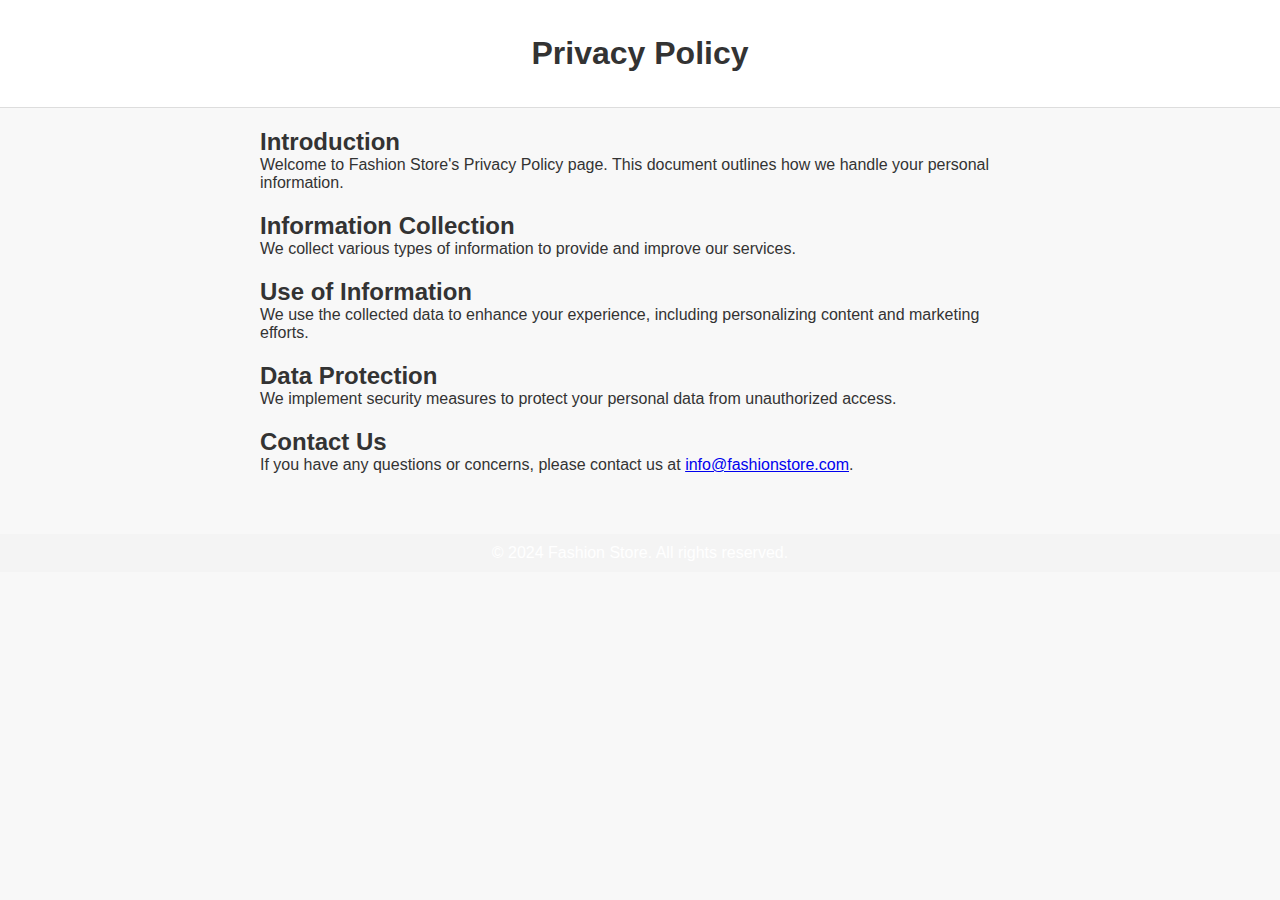
<file: privacy-policy.html>
<!DOCTYPE html>
<html lang="en">
<head>
    <meta charset="UTF-8">
    <meta name="viewport" content="width=device-width, initial-scale=1.0">
    <title>Privacy Policy</title>
    <link rel="stylesheet" href="styles.css">
</head>
<body>

<header>
    <h1>Privacy Policy</h1>
</header>

<main>
    <section>
        <h2>Introduction</h2>
        <p>Welcome to Fashion Store's Privacy Policy page. This document outlines how we handle your personal information.</p>
    </section>
    
    <section>
        <h2>Information Collection</h2>
        <p>We collect various types of information to provide and improve our services.</p>
    </section>

    <section>
        <h2>Use of Information</h2>
        <p>We use the collected data to enhance your experience, including personalizing content and marketing efforts.</p>
    </section>

    <section>
        <h2>Data Protection</h2>
        <p>We implement security measures to protect your personal data from unauthorized access.</p>
    </section>

    <section>
        <h2>Contact Us</h2>
        <p>If you have any questions or concerns, please contact us at <a href="mailto:info@fashionstore.com">info@fashionstore.com</a>.</p>
    </section>
</main>

<footer>
    <p>&copy; 2024 Fashion Store. All rights reserved.</p>
</footer>

</body>
</html>
</file>
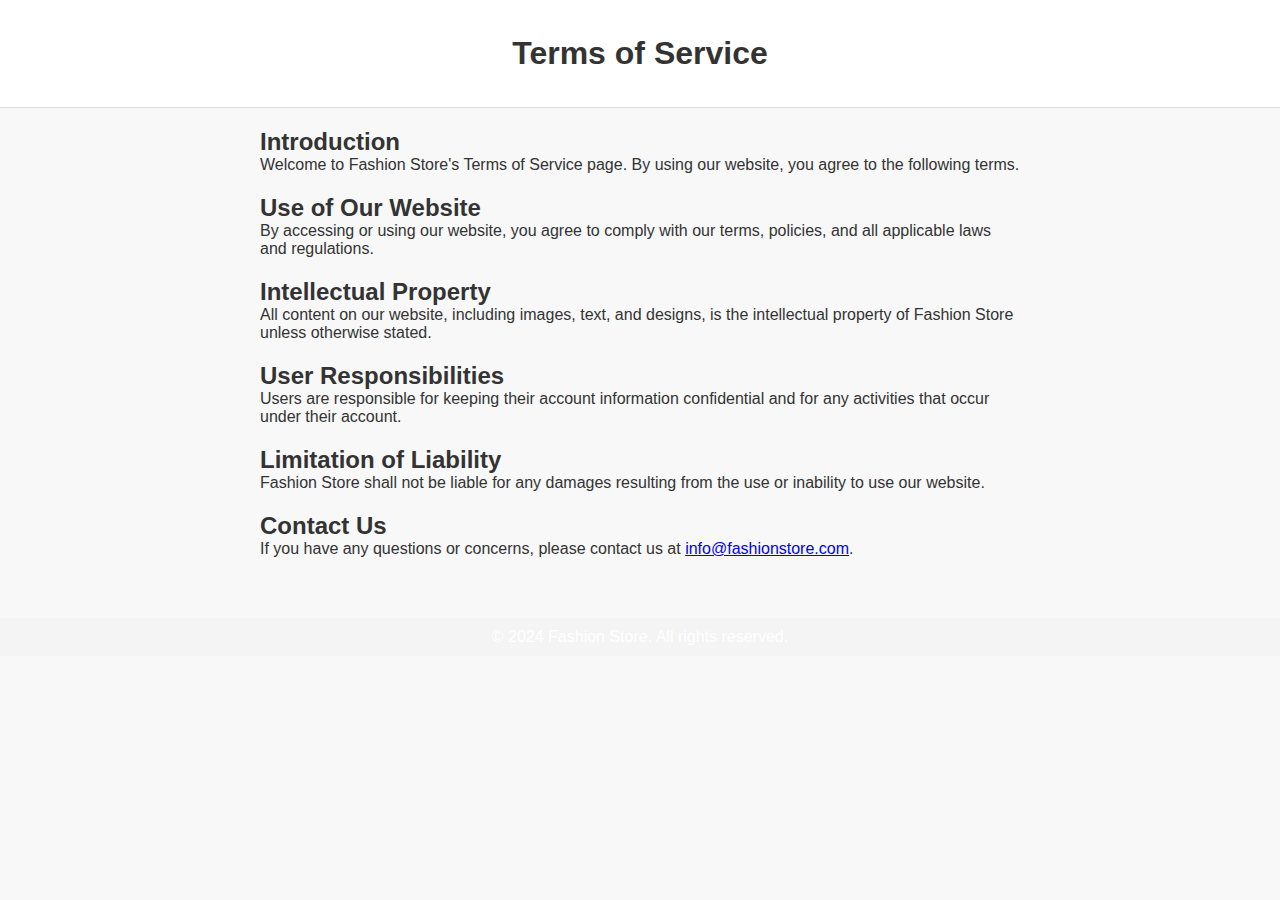
<file: terms-of-service.html>
<!DOCTYPE html>
<html lang="en">
<head>
    <meta charset="UTF-8">
    <meta name="viewport" content="width=device-width, initial-scale=1.0">
    <title>Terms of Service</title>
    <link rel="stylesheet" href="styles.css">
</head>
<body>

<header>
    <h1>Terms of Service</h1>
</header>

<main>
    <section>
        <h2>Introduction</h2>
        <p>Welcome to Fashion Store's Terms of Service page. By using our website, you agree to the following terms.</p>
    </section>
    
    <section>
        <h2>Use of Our Website</h2>
        <p>By accessing or using our website, you agree to comply with our terms, policies, and all applicable laws and regulations.</p>
    </section>

    <section>
        <h2>Intellectual Property</h2>
        <p>All content on our website, including images, text, and designs, is the intellectual property of Fashion Store unless otherwise stated.</p>
    </section>

    <section>
        <h2>User Responsibilities</h2>
        <p>Users are responsible for keeping their account information confidential and for any activities that occur under their account.</p>
    </section>

    <section>
        <h2>Limitation of Liability</h2>
        <p>Fashion Store shall not be liable for any damages resulting from the use or inability to use our website.</p>
    </section>

    <section>
        <h2>Contact Us</h2>
        <p>If you have any questions or concerns, please contact us at <a href="mailto:info@fashionstore.com">info@fashionstore.com</a>.</p>
    </section>
</main>

<footer>
    <p>&copy; 2024 Fashion Store. All rights reserved.</p>
</footer>

</body>
</html>
</file>
<file: styles.css>
/* styles.css */
body {
    font-family: Arial, sans-serif;
    margin: 0;
    padding: 0;
}
header {
    background-color: #fff;
    padding: 15px 0;
    border-bottom: 1px solid #ddd;
    display: flex;
    justify-content: space-around;
    align-items: center;
}
.logo {
    font-weight: bold;
    font-size: 24px;
    text-transform: uppercase;
    color: #333;
}
nav ul {
    list-style-type: none;
    margin: 0;
    padding: 0;
    display: flex;
    gap: 20px;
}
nav ul li {
    display: inline;
}
nav ul li a {
    text-decoration: none;
    color: #333;
    font-size: 16px;
}
nav ul li a:hover {
    color: #007BFF;
}
.content {
    padding: 20px;
    text-align: center;
}
.gallery {
    display: flex;
    gap: 20px;
    justify-content: center;
    flex-wrap: wrap;
}

.product {
    text-align: center;
    max-width: 300px;
}

.product h3 {
    font-size: 18px;
    color: #333;
    margin: 10px 0;
}

.product img {
    border-radius: 8px;
    box-shadow: 0 4px 8px rgba(0, 0, 0, 0.2);
}

.product p {
    font-size: 16px;
    color: #007BFF;
    font-weight: bold;
    margin-top: 5px;
}
/* General Reset */
* {
    margin: 0;
    padding: 0;
    box-sizing: border-box;
}

body {
    font-family: Arial, sans-serif;
    background-color: #f4f4f4;
    color: #333;
}

/* Banner Section */
.banner {
    display: flex;
    justify-content: space-between;
    align-items: center;
    padding: 60px 10%;
    background-color: #eaeaea;
}

.text-section {
    max-width: 40%;
}

.collection {
    font-size: 14px;
    color: #777;
    text-transform: uppercase;
    letter-spacing: 1px;
}

.text-section h1 {
    font-size: 48px;
    font-weight: bold;
    line-height: 1.2;
    margin-top: 10px;
}

.shop-now {
    display: inline-block;
    margin-top: 20px;
    padding: 10px 30px;
    background-color: #ff4a4a;
    color: #fff;
    text-decoration: none;
    font-weight: bold;
    border-radius: 3px;
}

.image-section {
    flex: 1;
    display: flex;
    justify-content: center;
}

.banner-image {
    width: 100%;
    display: flex;
    justify-content: center;
    margin-top: 20px;
}

/* Categories Section */
.categories {
    display: flex;
    justify-content: space-around;
    padding: 40px 10%;
    background-color: #fff;
}

.category {
    position: relative;
    width: 30%;
    text-align: center;
    overflow: hidden;
    border-radius: 5px;
    text-decoration: none;
}

.category img {
    width: 100%;
    border-radius: 5px;
    transition: transform 0.3s ease;
}

.category:hover img {
    transform: scale(1.05);
}

.category-label {
    position: absolute;
    bottom: 15px;
    left: 50%;
    transform: translateX(-50%);
    background-color: rgba(0, 0, 0, 0.7);
    color: #fff;
    padding: 10px 15px;
    font-size: 18px;
    font-weight: bold;
    border-radius: 3px;
    text-transform: uppercase;
    text-align: center;
    transition: background-color 0.3s ease;
}

.category:hover .category-label {
    background-color: #ff4a4a;
}
/* Footer Section */
footer {
    background-color: #333;
    color: #fff;
    padding: 20px 10%;
    text-align: center;
}

.footer-content {
    max-width: 1200px;
    margin: 0 auto;
}

.footer-content p {
    margin: 10px 0;
    font-size: 14px;
    color: #ccc;
}

.footer-nav {
    margin: 15px 0;
}

.footer-nav a {
    color: #ccc;
    text-decoration: none;
    margin: 0 10px;
    font-size: 14px;
    transition: color 0.3s ease;
}

.footer-nav a:hover {
    color: #ff4a4a;
}

.social-media {
    margin-top: 15px;
}

.social-media a {
    display: inline-block;
    margin: 0 10px;
}

.social-media img {
    width: 24px;
    height: 24px;
    filter: brightness(0) invert(1); /* Makes icons white */
    transition: filter 0.3s ease;
}

.social-media a:hover img {
    filter: brightness(0) invert(0.5); /* Slightly changes color on hover */
}
/* General styles for the contact section */
.contact-section {
    max-width: 600px;
    margin: 0 auto;
    padding: 2em;
    text-align: center;
}

.contact-section h1 {
    font-size: 2em;
    margin-bottom: 0.5em;
}

.contact-section p {
    color: #666;
    margin-bottom: 1.5em;
}

.contact-form {
    display: flex;
    flex-direction: column;
}

.contact-form label {
    margin-bottom: 0.5em;
    font-weight: bold;
}

.contact-form input,
.contact-form textarea {
    padding: 0.8em;
    margin-bottom: 1em;
    border: 1px solid #ddd;
    border-radius: 4px;
}

.contact-form button {
    background-color: #ff5757;
    color: #fff;
    padding: 0.8em;
    border: none;
    border-radius: 4px;
    cursor: pointer;
    font-size: 1em;
}

.contact-form button:hover {
    background-color: #e14b4b;
}
.social-icons {
    display: flex;
    justify-content: center;
    gap: 10px;
    margin-top: 10px;
}

.social-icons a img {
    width: 30px;
    height: 30px;
    transition: transform 0.3s ease;
}

.social-icons a img:hover {
    transform: scale(1.1);
}
body {
    font-family: Arial, sans-serif;
    margin: 0;
    padding: 0;
}

header h1 {
    text-align: center;
    margin-top: 20px;
}

main {
    padding: 20px;
    max-width: 800px;
    margin: auto;
}

section {
    margin-bottom: 20px;
}

footer {
    text-align: center;
    padding: 10px;
    background-color: #f4f4f4;
    margin-top: 20px;
}

footer a {
    color: #333;
    text-decoration: none;
}

footer a:hover {
    text-decoration: underline;
}
body {
    font-family: Arial, sans-serif;
    margin: 0;
    padding: 0;
}

header h1 {
    text-align: center;
    margin-top: 20px;
}

main {
    padding: 20px;
    max-width: 800px;
    margin: auto;
}

section {
    margin-bottom: 20px;
}

footer {
    text-align: center;
    padding: 10px;
    background-color: #f4f4f4;
    margin-top: 20px;
}

footer a {
    color: #333;
    text-decoration: none;
}

footer a:hover {
    text-decoration: underline;
}
.promo-container {
    text-align: center;
    padding: 20px;
    background-color: #f4f4f4;
}

.promo-container h2 {
    font-size: 24px;
    color: #333;
}

.shop-button {
    display: inline-block;
    padding: 10px 20px;
    background-color: #ff4a4a;
    color: white;
    text-decoration: none;
    font-weight: bold;
    border-radius: 5px;
    margin-top: 10px;
}

.shop-button:hover {
    background-color: #e04343;
}
/* Button Styles */
.button-container {
    display: flex;
    gap: 10px;
    margin-top: 20px;
}

.add-to-cart, .buy-now {
    padding: 15px 20px;
    font-size: 16px;
    border: none;
    border-radius: 8px;
    cursor: pointer;
    width: 100px;
    transition: background 0.3s ease;
}

/* Add to Cart Button */
.add-to-cart {
    background-color: #f5f5f5;
    color: black;
    border: 1px solid #d9d9d9;
}

.add-to-cart:hover {
    background-color: #e0e0e0;
}

/* Buy Now Button */
.buy-now {
    background-color: #ff3e3e;
    color: white;
}

.buy-now:hover {
    background-color: #e63232;
}
.icon-bar {
    display: flex;
    justify-content: space-around;
    align-items: center;
    background-color: #fff;
    padding: 10px 0;
}

.icon {
    font-size: 24px;
    color: #000;
    text-decoration: none;
}

.icon:hover {
    color: #666;
}
.search-container {
    display: flex;
    justify-content: center;
    align-items: center;
  }
  
  .search-bar {
    width: 300px;
    padding: 10px;
    font-size: 16px;
    border: 2px solid #ccc;
    border-radius: 5px 0 0 5px;
    outline: none;
  }
  
  .search-bar:focus {
    border-color: #e63232;
  }
  
  .search-btn {
    padding: 10px 15px;
    font-size: 16px;
    background-color: #e63232;
    color: white;
    border: 2px solid #e63232;
    border-radius: 0 5px 5px 0;
    cursor: pointer;
    outline: none;
  }
  
  .search-btn:hover {
    background-color: #e63232;
  }
  
  .search-btn:active {
    background-color: #e63232;
  }
  /* cart.css */
* {
    margin: 0;
    padding: 0;
    box-sizing: border-box;
  }
  
  body {
    font-family: Arial, sans-serif;
    background-color: #f8f8f8;
  }
  
  .cart-container {
    max-width: 900px;
    margin: 50px auto;
    background-color: white;
    padding: 20px;
    border-radius: 10px;
    box-shadow: 0 0 10px rgba(0, 0, 0, 0.1);
  }
  
  h1 {
    text-align: center;
    margin-bottom: 20px;
    font-size: 2rem;
  }
  
  .cart-item {
    display: flex;
    justify-content: space-between;
    align-items: center;
    border-bottom: 1px solid #ddd;
    padding: 15px 0;
  }
  
  .cart-item:last-child {
    border-bottom: none;
  }
  
  .item-details {
    display: flex;
    flex-direction: column;
  }
  
  .item-name {
    font-size: 1.2rem;
  }
  
  .item-price {
    color: #888;
  }
  
  .item-quantity {
    display: flex;
    align-items: center;
  }
  
  .quantity {
    width: 40px;
    padding: 5px;
    text-align: center;
    margin: 0 10px;
    border: 1px solid #ccc;
  }
  
  .decrease, .increase {
    padding: 5px 10px;
    background-color: #f0f0f0;
    border: 1px solid #ccc;
    cursor: pointer;
  }
  
  .decrease:hover, .increase:hover {
    background-color: #e0e0e0;
  }
  
  .item-total {
    font-weight: bold;
  }
  
  .cart-summary {
    margin-top: 20px;
    display: flex;
    justify-content: space-between;
    align-items: center;
    font-size: 1.2rem;
  }
  
  .checkout-btn {
    padding: 10px 20px;
    background-color: #4caf50;
    color: white;
    border: none;
    border-radius: 5px;
    cursor: pointer;
    font-size: 1rem;
  }
  
  .checkout-btn:hover {
    background-color: #45a049;
  }
</file>
